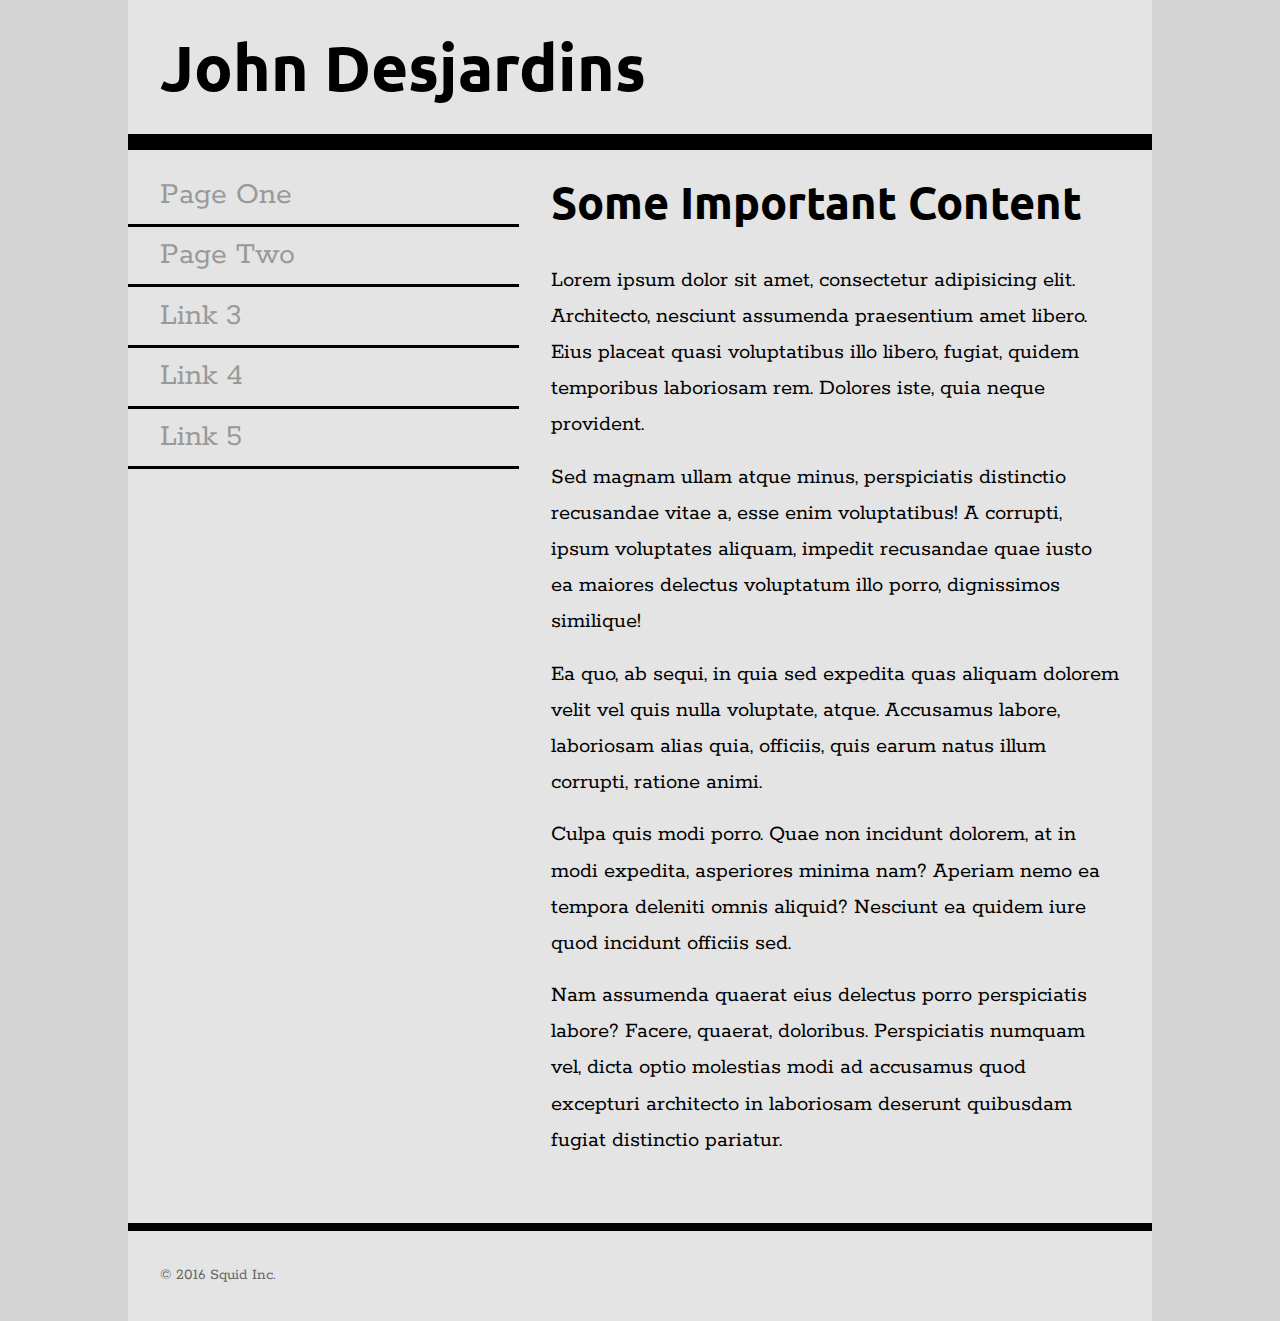
<file: index.html>
<!DOCTYPE html>

<!--
    MAD9014 Assignment #2: Fonts
    John Desjardins [desj0251@algonquinlive.ca]
    October 09 2016
    index.html : Sans-Serif/Serif v1.0
-->

<html lang="en">
<head>
    <meta charset="UTF-8">
    <title>Font Assignment</title>
    <!-- two pages are 
    index.html with sans-serif headings and serif body text
    
    two.html with serif headings and sans-serif body text
    
    don't forget to add your google font <link> in the right place
    -->
    <!--
        The two google fonts used on this page are:
            Sans-Serif:   Ubuntu
            Serif:        Rokkitt
        The fallback fonts used:
            Sans-Serif:
                Mac:      Arial Rounded MT Bold
                Windows:  Verdana
            Serif:
                Mac:      Courier
                Windows:  Courier New
    -->
    <meta name="viewpoint" content="width=device-width" />
    <link href="https://fonts.googleapis.com/css?family=Rokkitt%7cUbuntu" rel="stylesheet">
    <link href="one.css" rel="stylesheet" type="text/css"/>
</head>
<body>
    <div class="wrapper">
        <header>
            <h1>John Desjardins</h1>
        </header>
        <nav>
            <ul>
                <li><a href="https://desj0251.github.io/fonts/index.html">Page One</a></li>
                <li><a href="https://desj0251.github.io/fonts/two.html">Page Two</a></li>
                <li><a href="#">Link 3</a></li>
                <li><a href="#">Link 4</a></li>
                <li><a href="#">Link 5</a></li>
            </ul>
        </nav>
        <main>
            <h2>Some Important Content</h2>
            <p>Lorem ipsum dolor sit amet, consectetur adipisicing elit. Architecto, nesciunt assumenda praesentium amet libero. Eius placeat quasi voluptatibus illo libero, fugiat, quidem temporibus laboriosam rem. Dolores iste, quia neque provident.</p>
            <p>Sed magnam ullam atque minus, perspiciatis distinctio recusandae vitae a, esse enim voluptatibus! A corrupti, ipsum voluptates aliquam, impedit recusandae quae iusto ea maiores delectus voluptatum illo porro, dignissimos similique!</p>
            <p>Ea quo, ab sequi, in quia sed expedita quas aliquam dolorem velit vel quis nulla voluptate, atque. Accusamus labore, laboriosam alias quia, officiis, quis earum natus illum corrupti, ratione animi.</p>
            <p>Culpa quis modi porro. Quae non incidunt dolorem, at in modi expedita, asperiores minima nam? Aperiam nemo ea tempora deleniti omnis aliquid? Nesciunt ea quidem iure quod incidunt officiis sed.</p>
            <p>Nam assumenda quaerat eius delectus porro perspiciatis labore? Facere, quaerat, doloribus. Perspiciatis numquam vel, dicta optio molestias modi ad accusamus quod excepturi architecto in laboriosam deserunt quibusdam fugiat distinctio pariatur.</p>
        </main>
        <footer>
            <p>&copy; 2016 Squid Inc.</p>
        </footer>
    </div>
</body>
</html>
</file>
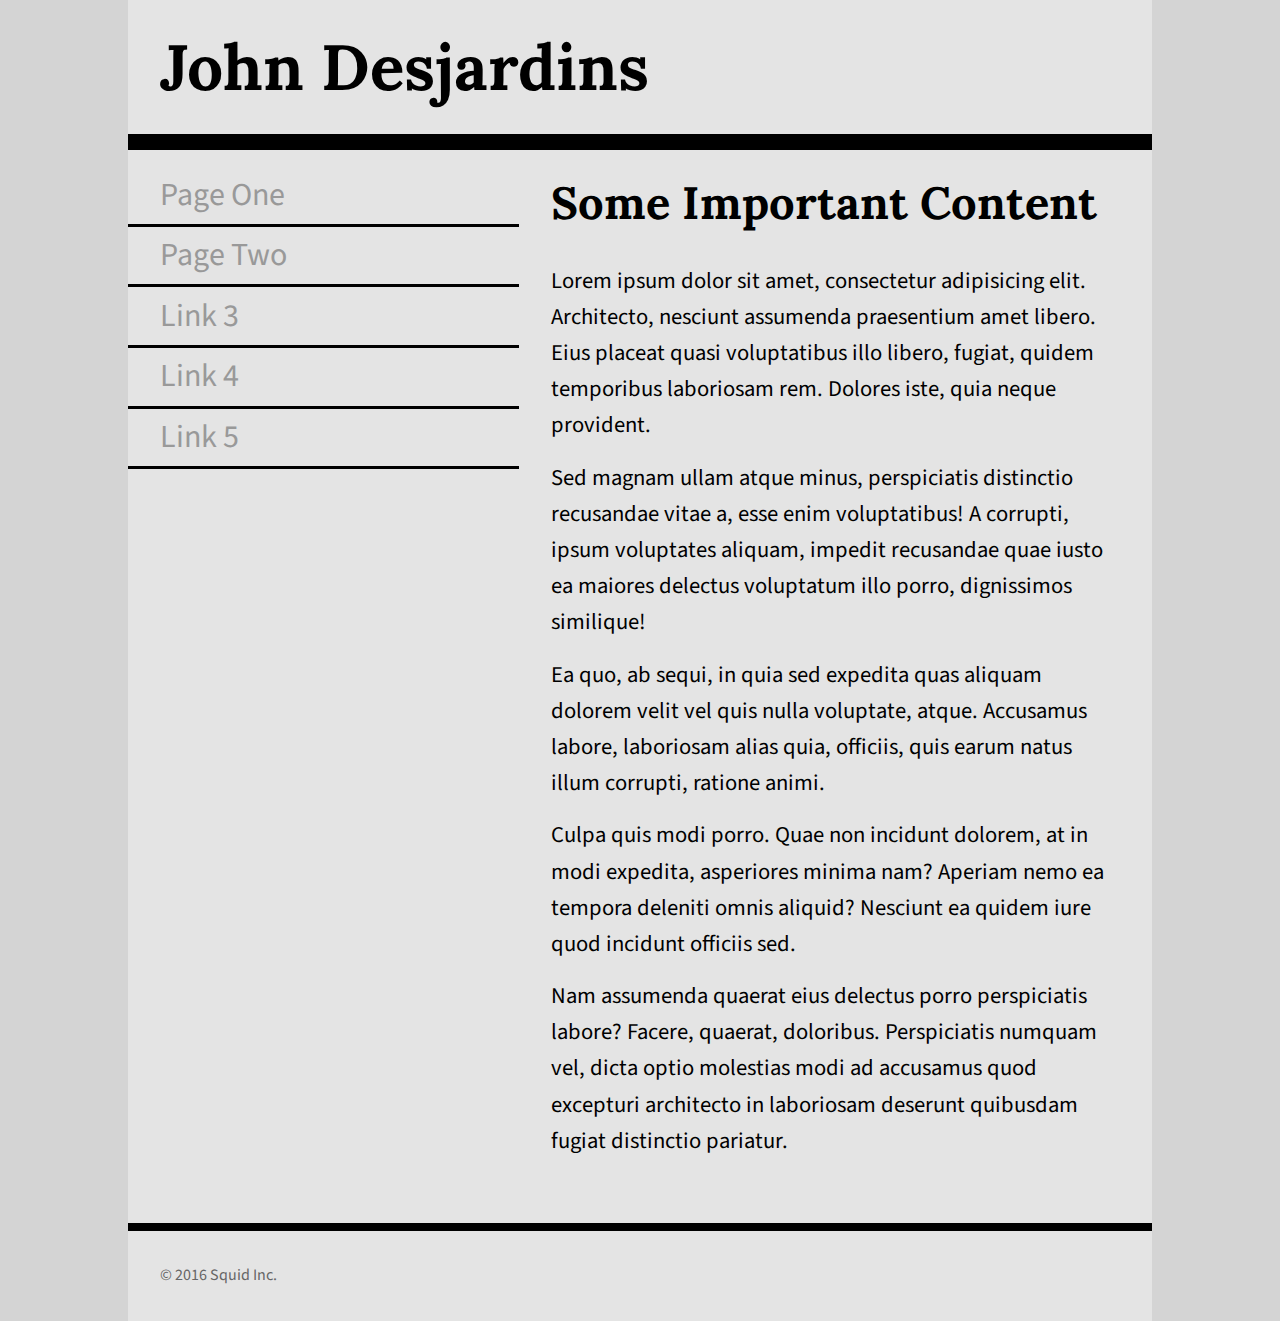
<file: two.html>
<!DOCTYPE html>

<!--
    MAD9014 Assignment #2: Fonts
    John Desjardins [desj0251@algonquinlive.ca]
    October 09 2016
    two.html : Serif/Sans-Serif v1.0
-->

<html lang="en">
<head>
    <meta charset="UTF-8">
    <title>Font Assignment</title>
    <!-- two pages are 
        index.html with sans-serif headings and serif body text
        two.html with serif headings and sans-serif body text
        don't forget to add your google font <link> in the right place
    -->
    <!--
        The two google fonts used on this page are:
            Serif:         Lora
            Sans-Serif:    Source Sans Pro
        The Fallback Fonts used are:
            Serif:
                Mac:        Baskerville
                Windows:    Times New Roman
            Sans-Serif:
                Mac:        Arial
                Windows:    Arial
    -->
    <meta name="viewpoint" content="width=device-width" />
    <link href="https://fonts.googleapis.com/css?family=Lora%7cSource+Sans+Pro" rel="stylesheet">
    <link href="two.css" rel="stylesheet" type="text/css"/>
</head>
<body>
    <div class="wrapper">
        <header>
            <h1>John Desjardins</h1>
        </header>
        <nav>
            <ul>    
                <li><a href="https://desj0251.github.io/fonts/index.html">Page One</a></li>
                <li><a href="https://desj0251.github.io/fonts/two.html">Page Two</a></li>
                <li><a href="#">Link 3</a></li>
                <li><a href="#">Link 4</a></li>
                <li><a href="#">Link 5</a></li>
            </ul>
        </nav>
        <main>
            <h2>Some Important Content</h2>
            <p>Lorem ipsum dolor sit amet, consectetur adipisicing elit. Architecto, nesciunt assumenda praesentium amet libero. Eius placeat quasi voluptatibus illo libero, fugiat, quidem temporibus laboriosam rem. Dolores iste, quia neque provident.</p>
            <p>Sed magnam ullam atque minus, perspiciatis distinctio recusandae vitae a, esse enim voluptatibus! A corrupti, ipsum voluptates aliquam, impedit recusandae quae iusto ea maiores delectus voluptatum illo porro, dignissimos similique!</p>
            <p>Ea quo, ab sequi, in quia sed expedita quas aliquam dolorem velit vel quis nulla voluptate, atque. Accusamus labore, laboriosam alias quia, officiis, quis earum natus illum corrupti, ratione animi.</p>
            <p>Culpa quis modi porro. Quae non incidunt dolorem, at in modi expedita, asperiores minima nam? Aperiam nemo ea tempora deleniti omnis aliquid? Nesciunt ea quidem iure quod incidunt officiis sed.</p>
            <p>Nam assumenda quaerat eius delectus porro perspiciatis labore? Facere, quaerat, doloribus. Perspiciatis numquam vel, dicta optio molestias modi ad accusamus quod excepturi architecto in laboriosam deserunt quibusdam fugiat distinctio pariatur.</p>
        </main>
        <footer>
            <p>&copy; 2016 Squid Inc.</p>
        </footer>
    </div>
</body>
</html>
</file>
<file: one.css>
*{
    padding: 0;
    margin: 0;
    box-sizing: border-box;
}
html{
    font-size: 16px;
    line-height: 1.6;
    font-family: Rokkitt, Courier, "Courier New", serif;
}
html,body{
    background-color: #d4d4d4;
}
h1{
    font-family: Ubuntu, Verdana, "Arial Rounded MT Bold", sans-serif;
    font-size: 3.998rem;
    padding:1rem 2rem;
}
h2{
    font-family: Ubuntu, Verdana, "Arial Rounded MT Bold", sans-serif;
    font-size: 2.827rem;
    padding:1rem 2rem;
}
nav ul{
    padding:1rem 0;
}
nav li{
    font-size: 1.999rem;
    list-style-type: none;
}
nav li>a{
    display: block;
    text-decoration: none;
    border-bottom: 0.2rem solid black;
    padding: 0.2rem 2rem;
    color: #999;
}
nav li>a:hover,
nav li>a:active{
    color: #222;
}
p{
    font-size: 1.414rem;
    padding:0.5rem 2rem;
}
main p:last-child{
    padding-bottom: 4rem;
}
.wrapper{
    width: 80%;
    max-width: 1200px;
    margin: 0 auto;
    background-color: #e4e4e4;
}
header{
    width:100%;
    border-bottom: 1rem solid black;
}
nav{
    float:left;
    width: 38.2%;
}
main{
    float:right;
    width: 61.8%;
}
footer{
    clear:both;
    width: 100%;
    border-top: 0.5rem solid black;
}
footer p{
    font-size: 1rem;
    padding: 2rem;
    color: #666;
}
</file>
<file: two.css>
*{
    padding: 0;
    margin: 0;
    box-sizing: border-box;
}
html{
    font-size: 16px;
    line-height: 1.6;
    font-family: "Source Sans Pro", Arial, sans-serif;
}
html,body{
    background-color: #d4d4d4;
}
h1{
    font-family: "Lora", "Baskerville", "Times New Roman", serif;
    font-size: 3.998rem;
    padding:1rem 2rem;
}
h2{
    font-family: "Lora", "Baskerville", "Times New Roman", serif;
    font-size: 2.827rem;
    padding:1rem 2rem;
}
nav ul{
    padding:1rem 0;
}
nav li{
    font-size: 1.999rem;
    list-style-type: none;
}
nav li>a{
    display: block;
    text-decoration: none;
    border-bottom: 0.2rem solid black;
    padding: 0.2rem 2rem;
    color: #999;
}
nav li>a:hover,
nav li>a:active{
    color: #222;
}
p{
    font-size: 1.414rem;
    padding:0.5rem 2rem;
}
main p:last-child{
    padding-bottom: 4rem;
}
.wrapper{
    width: 80%;
    max-width: 1200px;
    margin: 0 auto;
    background-color: #e4e4e4;
}
header{
    width:100%;
    border-bottom: 1rem solid black;
}
nav{
    float:left;
    width: 38.2%;
}
main{
    float:right;
    width: 61.8%;
}
footer{
    clear:both;
    width: 100%;
    border-top: 0.5rem solid black;
}
footer p{
    font-size: 1rem;
    padding: 2rem;
    color: #666;
}
</file>
